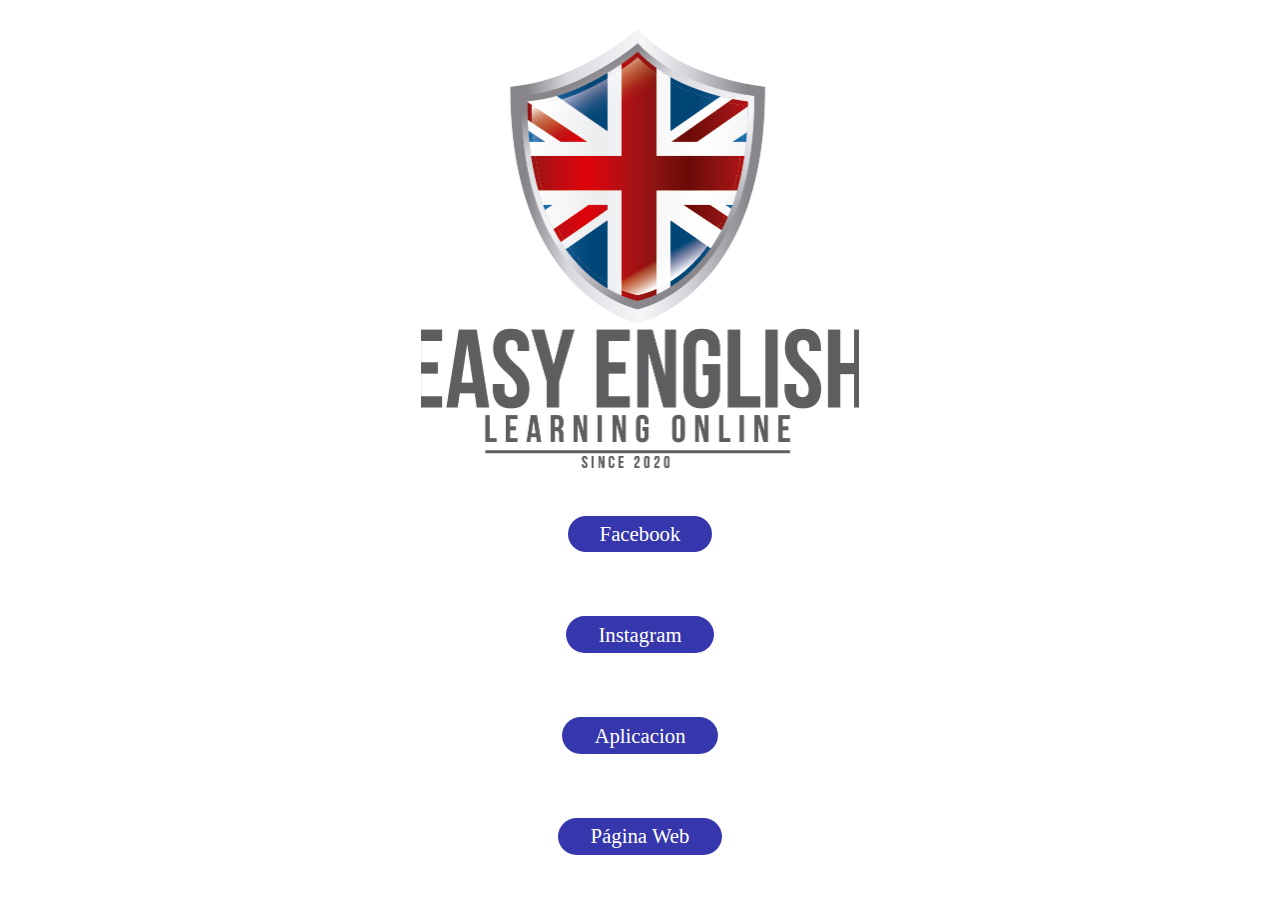
<file: index.html>
<!DOCTYPE html>
<html lang="en">

<head>
    <meta charset="UTF-8">
    <meta http-equiv="X-UA-Compatible" content="IE=edge">
    <meta name="viewport" content="width=device-width, initial-scale=1.0">
    <link rel="stylesheet" href="style.css">
    <title>Easy English Mexico</title>
</head>

<body>
    <div class="container">
        <div class="cont_img">
            <img src="img/logo.png" alt="eem" class="imagen" />
        </div>
        <div class="cont_enlace">
            <a href="https://www.facebook.com/ezenglishmexico" class="enlace">Facebook</a>
            <a href="" class="enlace">Instagram</a>
            <a href="" class="enlace">Aplicacion</a>
            <a href="" class="enlace">Página Web</a>
        </div>
    </div>

</body>

</html>
</file>
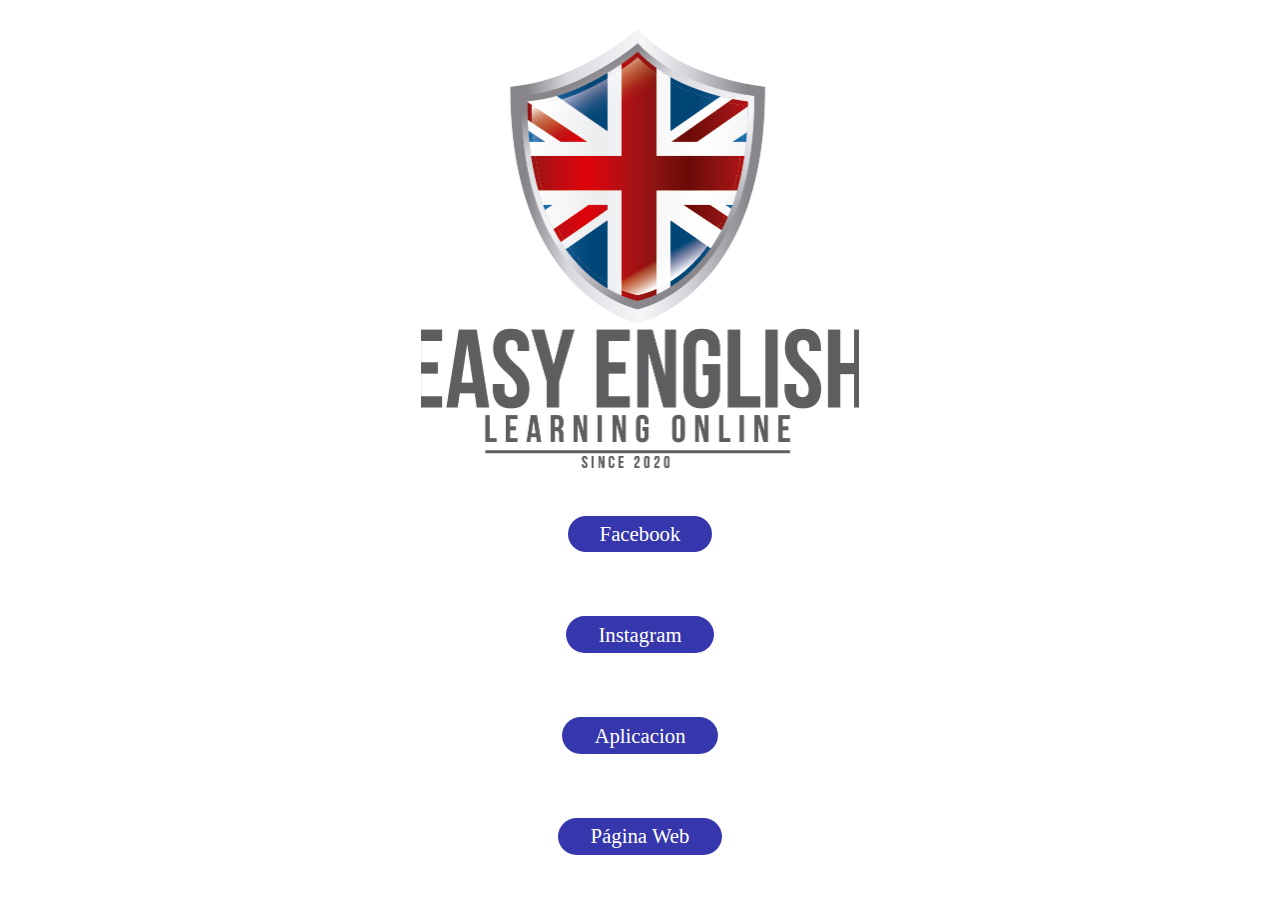
<file: docs/index.html>
<!DOCTYPE html>
<html lang="en">

<head>
    <meta charset="UTF-8">
    <meta http-equiv="X-UA-Compatible" content="IE=edge">
    <meta name="viewport" content="width=device-width, initial-scale=1.0">
    <link rel="stylesheet" href="style.css">
    <title>Easy English Mexico</title>
</head>

<body>
    <div class="container">
        <div class="cont_img">
            <img src="img/logo.png" alt="eem" class="imagen" />
        </div>
        <div class="cont_enlace">
            <a href="https://www.facebook.com/ezenglishmexico" class="enlace">Facebook</a>
            <a href="" class="enlace">Instagram</a>
            <a href="https://oscarascencio1301.github.io/App/" class="enlace">Aplicacion</a>
            <a href="" class="enlace">Página Web</a>
        </div>
    </div>

</body>

</html>
</file>
<file: style.css>
* {
    box-sizing: border-box;
    padding: 0;
    margin: 0;
}

img{
    max-width: 100%;
    width: 50%;
    width: 300px;
}
body{
    height: 100vh;
    width: 100%;
}
.container{
    display: flex;
    flex-direction: column;
    align-items: center;
    height: 100vh;
    justify-content: center;
    gap: 2rem;
    width: 100%;
    
}

.imagen{
    width: 50%;
}

.enlace{
    text-decoration: none;
    background-color: rgb(54, 54, 173);
    color: white;
    /* width: 100%; */
    text-align: center;
    margin: 1rem;
    padding: 0.4rem 2rem;
    border-radius: 20px;
    font-size: 1.3rem;

}



.cont_img{
    display: flex;
    align-items: center;
    justify-content: center;
}

.cont_enlace{
    display: flex;
    flex-direction: column;
    align-items: center;
    gap: 2rem;
}
</file>
<file: docs/style.css>
* {
    box-sizing: border-box;
    padding: 0;
    margin: 0;
}

img{
    max-width: 100%;
    width: 50%;
    width: 300px;
}
body{
    height: 100vh;
    width: 100%;
}
.container{
    display: flex;
    flex-direction: column;
    align-items: center;
    height: 100vh;
    justify-content: center;
    gap: 2rem;
    width: 100%;
    
}

.imagen{
    width: 50%;
}

.enlace{
    text-decoration: none;
    background-color: rgb(54, 54, 173);
    color: white;
    /* width: 100%; */
    text-align: center;
    margin: 1rem;
    padding: 0.4rem 2rem;
    border-radius: 20px;
    font-size: 1.3rem;

}



.cont_img{
    display: flex;
    align-items: center;
    justify-content: center;
}

.cont_enlace{
    display: flex;
    flex-direction: column;
    align-items: center;
    gap: 2rem;
}
</file>
